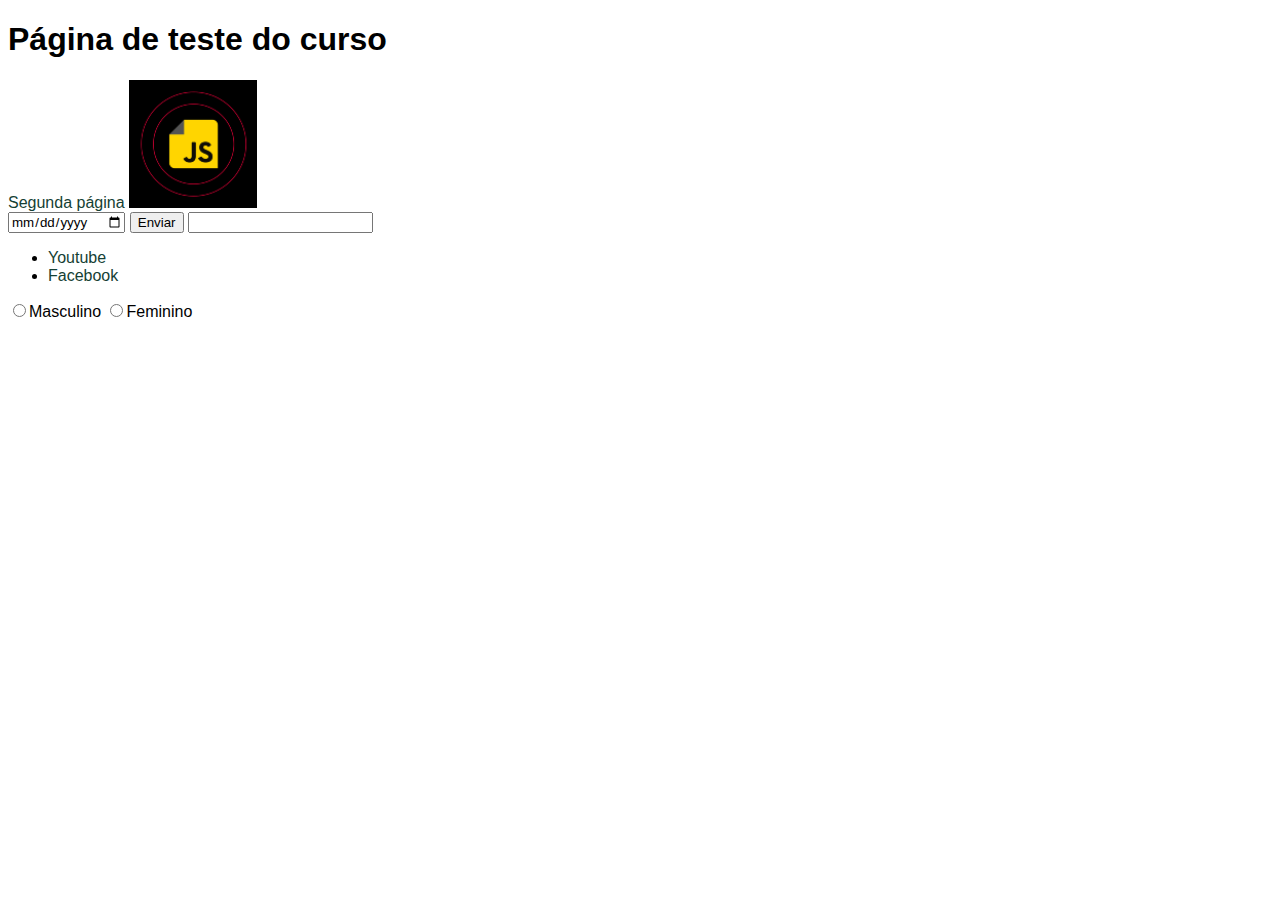
<file: aula00/index.html>
<!DOCTYPE html>
<html lang="pt-br">
  <head>
    <meta charset="UTF-8" />
    <meta http-equiv="X-UA-Compatible" content="IE=edge" />
    <meta name="viewport" content="width=device-width, initial-scale=1.0" />
    <title>Inicial</title>
    <link rel="stylesheet" href="estilos/style.css" />
  </head>
  <body>
    <h1>Página de teste do curso</h1>
    <a href="segundaPagina/segundaPagina.html"> Segunda página </a>
    <img src="img/exp1.png" alt="exp1" />
    <br />
    <form action="#">
      <input type="date" name="data" id="data" max="01-01-2023" />
      <input type="submit" value="Enviar" />
      <input type="text">
      <ul>
        <li><a href="https://www.youtube.com.br/" target="_blank">Youtube</a></li>
        <li><a href="https://www.facebook.com/" target="_blank">Facebook</a></li>
      </ul>
      <div>
        <input type="radio" name="sexo" id="masc"><label for="sexo">Masculino</label>
        <input type="radio" name="sexo" id="fem" class="clearfix"><label for="sexo">Feminino</label>
      </div>
    </form>
  </body>
</html>
</file>
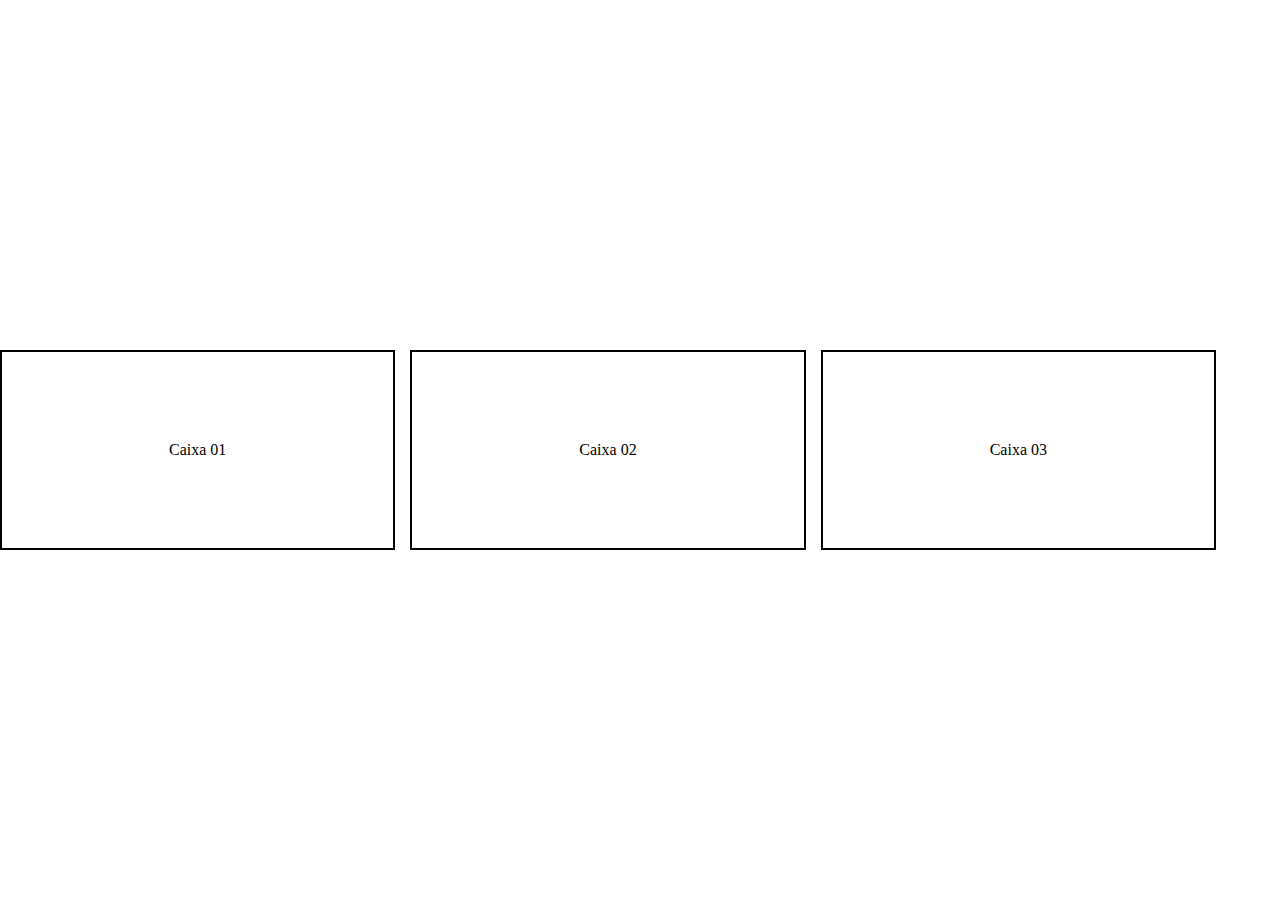
<file: aula00/aula 01 - flexbox/index.html>
<!DOCTYPE html>
<html lang="pt-br">

<head>
  <meta charset="UTF-8">
  <meta http-equiv="X-UA-Compatible" content="IE=edge">
  <meta name="viewport" content="width=device-width, initial-scale=1.0">
  <title>Aula de Flex Box</title>
  <link rel="stylesheet" href="style.css">
</head>

<body>
<div class="main-content">
  <div class="box-content item1">
    <p>Caixa 01</p>
  </div>
  <div class="box-content item2">
    <p>Caixa 02</p>
  </div>
  <div class="box-content item3">
    <p>Caixa 03</p>
  </div>
</div>
</body>
</html>
</file>
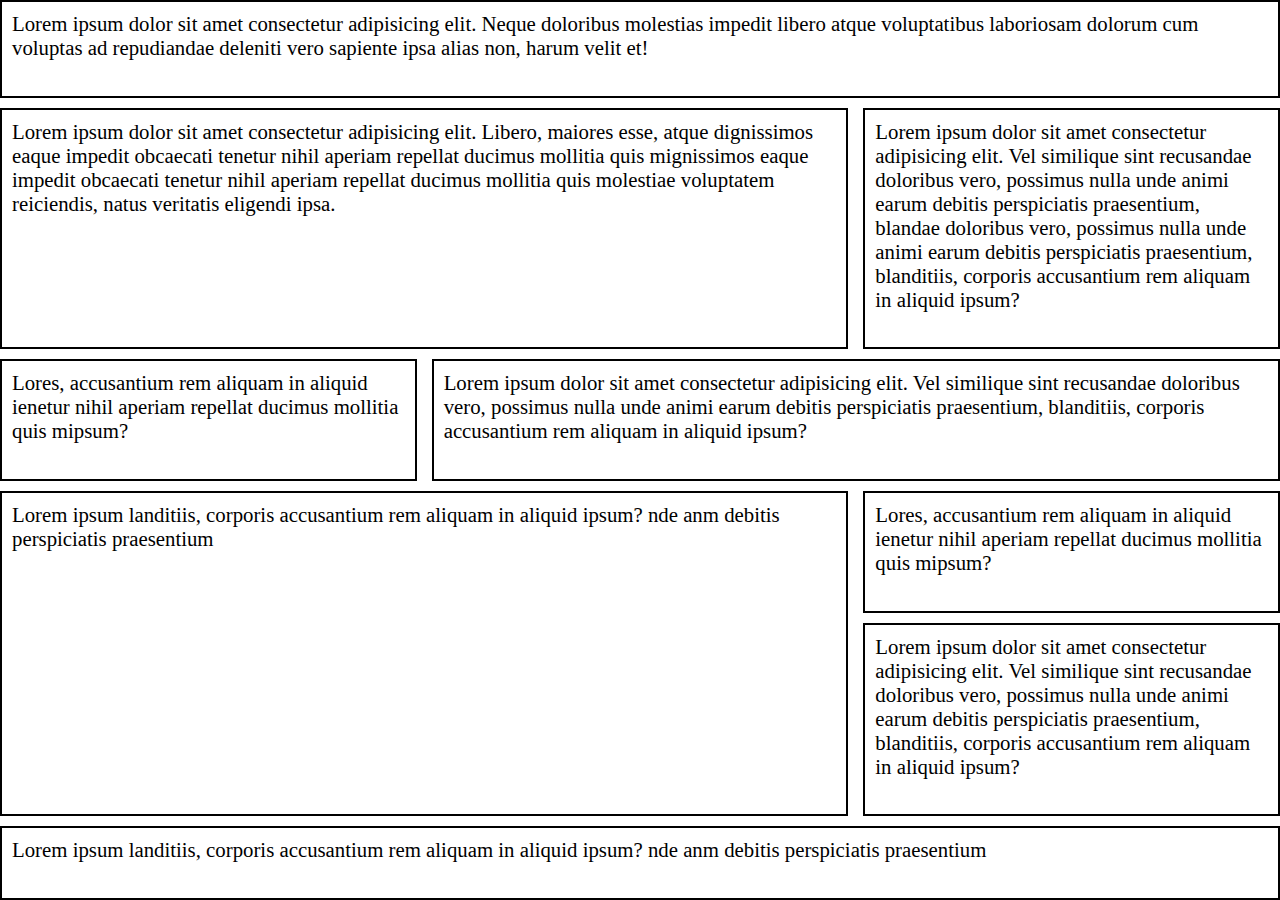
<file: aula00/aula 02 - grid/index.html>
<!DOCTYPE html>
<html lang="pt-br">

<head>
  <meta charset="UTF-8">
  <meta http-equiv="X-UA-Compatible" content="IE=edge">
  <meta name="viewport" content="width=device-width, initial-scale=1.0">
  <title>Aula de Grid</title>
  <link rel="stylesheet" href="style.css">
</head>

<body>
<div class="container">
  <div class="item item1">
    <p>Lorem ipsum dolor sit amet consectetur adipisicing elit. Neque doloribus molestias impedit libero atque voluptatibus laboriosam dolorum cum voluptas ad repudiandae deleniti vero sapiente ipsa alias non, harum velit et!</p>
  </div>
  <div class="item item2">
    <p>Lorem ipsum dolor sit amet consectetur adipisicing elit. Libero, maiores esse, atque dignissimos eaque impedit obcaecati tenetur nihil aperiam repellat ducimus mollitia quis mignissimos eaque impedit obcaecati tenetur nihil aperiam repellat ducimus mollitia quis molestiae voluptatem reiciendis, natus veritatis eligendi ipsa.</p>
  </div>
  <div class="item item3">
    <p>Lorem ipsum dolor sit amet consectetur adipisicing elit. Vel similique sint recusandae doloribus vero, possimus nulla unde animi earum debitis perspiciatis praesentium, blandae doloribus vero, possimus nulla unde animi earum debitis perspiciatis praesentium, blanditiis, corporis accusantium rem aliquam in aliquid ipsum?</p>
  </div>
  <div class="item item4">
    <p>Lores, accusantium rem aliquam in aliquid ienetur nihil aperiam repellat ducimus mollitia quis mipsum?</p>
  </div>
  <div class="item item5">
    <p>Lorem ipsum dolor sit amet consectetur adipisicing elit. Vel similique sint recusandae doloribus vero, possimus nulla unde animi earum debitis perspiciatis praesentium, blanditiis, corporis accusantium rem aliquam in aliquid ipsum?</p>
  </div>
  <div class="item item6">
    <p>Lorem ipsum landitiis, corporis accusantium rem aliquam in aliquid ipsum? nde anm debitis perspiciatis praesentium</p>
  </div>
  <div class="item item7">
    <p>Lores, accusantium rem aliquam in aliquid ienetur nihil aperiam repellat ducimus mollitia quis mipsum?</p>
  </div>
  <div class="item item8">
    <p>Lorem ipsum dolor sit amet consectetur adipisicing elit. Vel similique sint recusandae doloribus vero, possimus nulla unde animi earum debitis perspiciatis praesentium, blanditiis, corporis accusantium rem aliquam in aliquid ipsum?</p>
  </div>
  <div class="item item9">
    <p>Lorem ipsum landitiis, corporis accusantium rem aliquam in aliquid ipsum? nde anm debitis perspiciatis praesentium</p>
  </div>
</div>
</body>
</html>
</file>
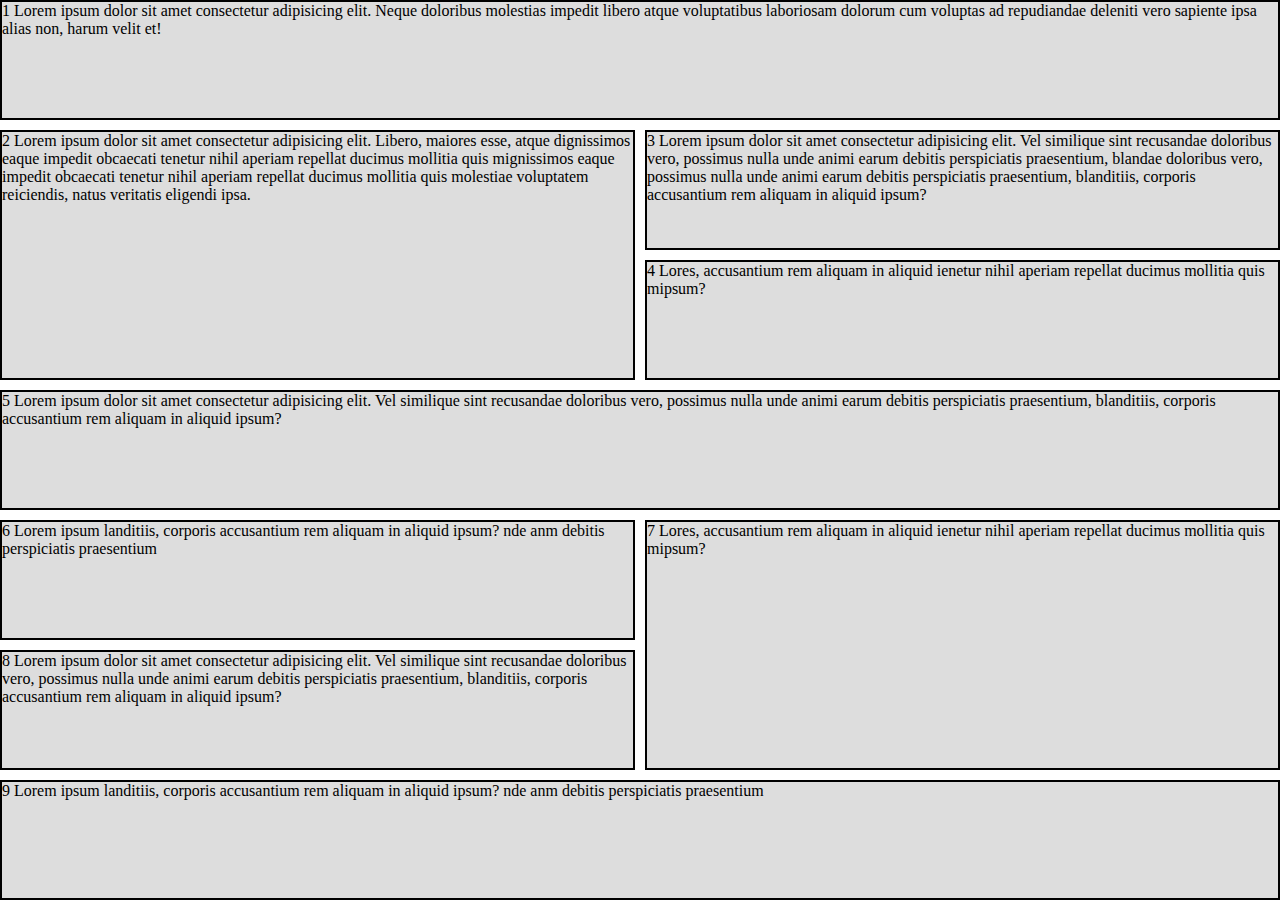
<file: aula00/aula03 - gridLinesColumn/index.html>
<!DOCTYPE html>
<html lang="pt-br">
<head>
   <meta charset="UTF-8">
   <meta http-equiv="X-UA-Compatible" content="IE=edge">
   <meta name="viewport" content="width=device-width, initial-scale=1.0">
   <title>Grid Linhas e Colunas</title>
   <link rel="stylesheet" href="style.css">
</head>
<body>
   <div class="container">
      <div class="item item1">
        <p>1 Lorem ipsum dolor sit amet consectetur adipisicing elit. Neque doloribus molestias impedit libero atque voluptatibus laboriosam dolorum cum voluptas ad repudiandae deleniti vero sapiente ipsa alias non, harum velit et!</p>
      </div>
      <div class="item item2">
        <p>2 Lorem ipsum dolor sit amet consectetur adipisicing elit. Libero, maiores esse, atque dignissimos eaque impedit obcaecati tenetur nihil aperiam repellat ducimus mollitia quis mignissimos eaque impedit obcaecati tenetur nihil aperiam repellat ducimus mollitia quis molestiae voluptatem reiciendis, natus veritatis eligendi ipsa.</p>
      </div>
      <div class="item item3">
        <p>3 Lorem ipsum dolor sit amet consectetur adipisicing elit. Vel similique sint recusandae doloribus vero, possimus nulla unde animi earum debitis perspiciatis praesentium, blandae doloribus vero, possimus nulla unde animi earum debitis perspiciatis praesentium, blanditiis, corporis accusantium rem aliquam in aliquid ipsum?</p>
      </div>
      <div class="item item4">
        <p>4 Lores, accusantium rem aliquam in aliquid ienetur nihil aperiam repellat ducimus mollitia quis mipsum?</p>
      </div>
      <div class="item item5">
        <p>5 Lorem ipsum dolor sit amet consectetur adipisicing elit. Vel similique sint recusandae doloribus vero, possimus nulla unde animi earum debitis perspiciatis praesentium, blanditiis, corporis accusantium rem aliquam in aliquid ipsum?</p>
      </div>
      <div class="item item6">
        <p>6 Lorem ipsum landitiis, corporis accusantium rem aliquam in aliquid ipsum? nde anm debitis perspiciatis praesentium</p>
      </div>
      <div class="item item7">
        <p>7 Lores, accusantium rem aliquam in aliquid ienetur nihil aperiam repellat ducimus mollitia quis mipsum?</p>
      </div>
      <div class="item item8">
        <p>8 Lorem ipsum dolor sit amet consectetur adipisicing elit. Vel similique sint recusandae doloribus vero, possimus nulla unde animi earum debitis perspiciatis praesentium, blanditiis, corporis accusantium rem aliquam in aliquid ipsum?</p>
      </div>
      <div class="item item9">
        <p>9 Lorem ipsum landitiis, corporis accusantium rem aliquam in aliquid ipsum? nde anm debitis perspiciatis praesentium</p>
      </div>
    </div>
</body>
</html>
</file>
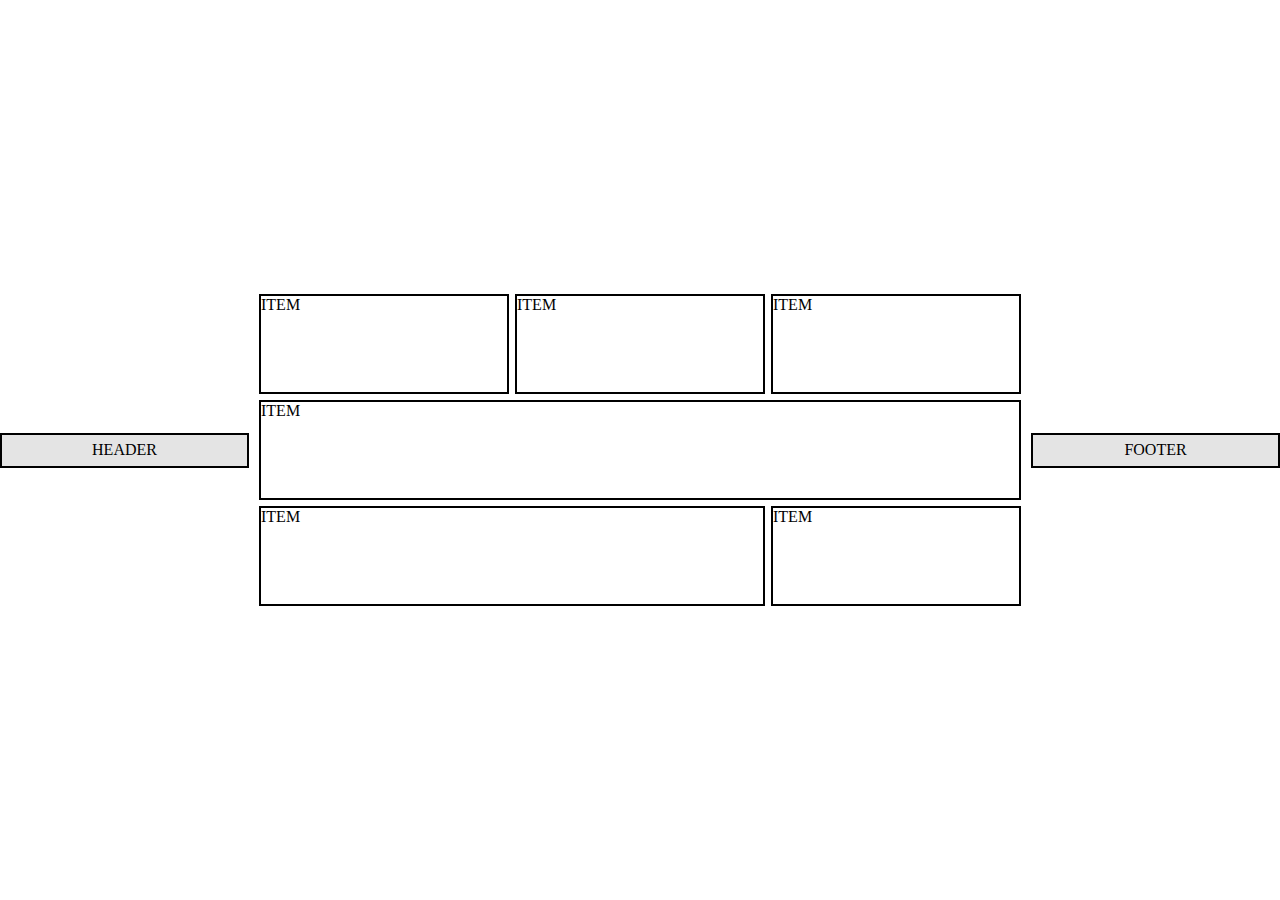
<file: aula00/aula03 - gridLinesColumn03/index.html>
<!DOCTYPE html>
<html lang="en">
<head>
   <meta charset="UTF-8">
   <meta http-equiv="X-UA-Compatible" content="IE=edge">
   <meta name="viewport" content="width=device-width, initial-scale=1.0">
   <title>Grid 03 responsivo</title>
   <link rel="stylesheet" href="style.css">
</head>
<body>
   <div class="box">
      <header class="header"><p>HEADER</p></header>
      <section class="container">
         <div class="item item1"><p>ITEM</p></div>
         <div class="item item2"><p>ITEM</p></div>
         <div class="item item3"><p>ITEM</p></div>
         <div class="item item4"><p>ITEM</p></div>
         <div class="item item5"><p>ITEM</p></div>
         <div class="item item6"><p>ITEM</p></div>
      </section>
      <footer class="footer"><p>FOOTER</p></footer>
   </div>
</body>
</html>
</file>
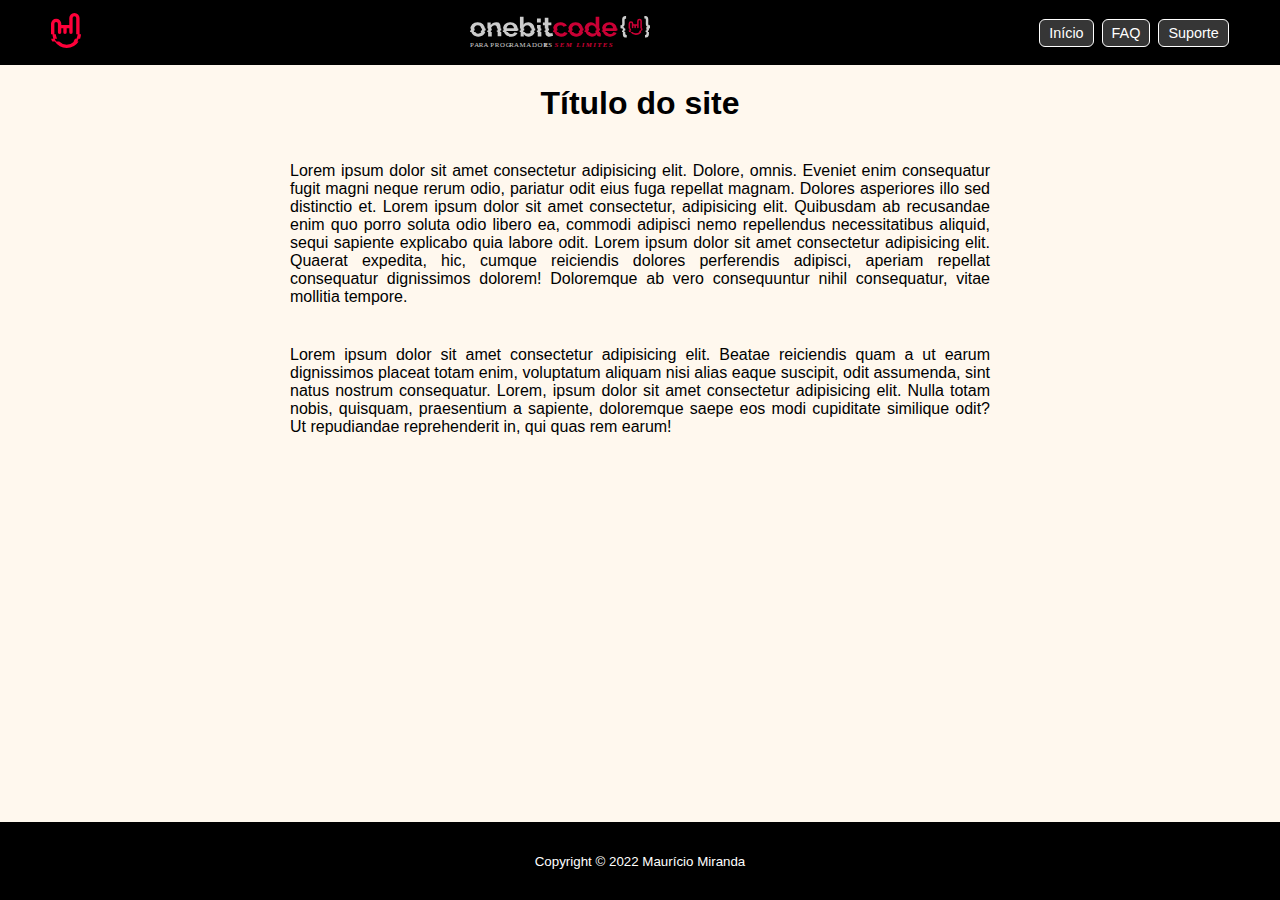
<file: aula00/ex01 - flexbox/index.html>
<!DOCTYPE html>
<html lang="pt-br">
<head>
   <meta charset="UTF-8">
   <meta http-equiv="X-UA-Compatible" content="IE=edge">
   <meta name="viewport" content="width=device-width, initial-scale=1.0">
   <title>Exercício de fixação #01</title>
   <link rel="stylesheet" href="style.css">
</head>
<body>
   <header>
      <nav class="nav-content">
         <div class="nav-item nav-icon"><img src="img/iconrock-red.svg" alt=""></div>
         <div class="nav-item nav-logo"><a href="index.html"><img src="img/logo-onebitcode.svg" alt=""></a></div>
         <div class="nav-item nav-menu">
               <a href="">Início</a>
               <a href="">FAQ</a>
               <a href="">Suporte</a>
         </div>
      </nav>
   </header>
   <main>
      <h1>Título do site</h1>
      <p class="main-text">Lorem ipsum dolor sit amet consectetur adipisicing elit. Dolore, omnis. Eveniet enim consequatur fugit magni neque rerum odio, pariatur odit eius fuga repellat magnam. Dolores asperiores illo sed distinctio et. Lorem ipsum dolor sit amet consectetur, adipisicing elit. Quibusdam ab recusandae enim quo porro soluta odio libero ea, commodi adipisci nemo repellendus necessitatibus aliquid, sequi sapiente explicabo quia labore odit. Lorem ipsum dolor sit amet consectetur adipisicing elit. Quaerat expedita, hic, cumque reiciendis dolores perferendis adipisci, aperiam repellat consequatur dignissimos dolorem! Doloremque ab vero consequuntur nihil consequatur, vitae mollitia tempore.</p>
      <p class="main-text">Lorem ipsum dolor sit amet consectetur adipisicing elit. Beatae reiciendis quam a ut earum dignissimos placeat totam enim, voluptatum aliquam nisi alias eaque suscipit, odit assumenda, sint natus nostrum consequatur. Lorem, ipsum dolor sit amet consectetur adipisicing elit. Nulla totam nobis, quisquam, praesentium a sapiente, doloremque saepe eos modi cupiditate similique odit? Ut repudiandae reprehenderit in, qui quas rem earum!</p>
   </main>
   <footer class="footer-content">
      <p><small>Copyright © 2022 Maurício Miranda</small></p>
   </footer>
</body>
</html>
</file>
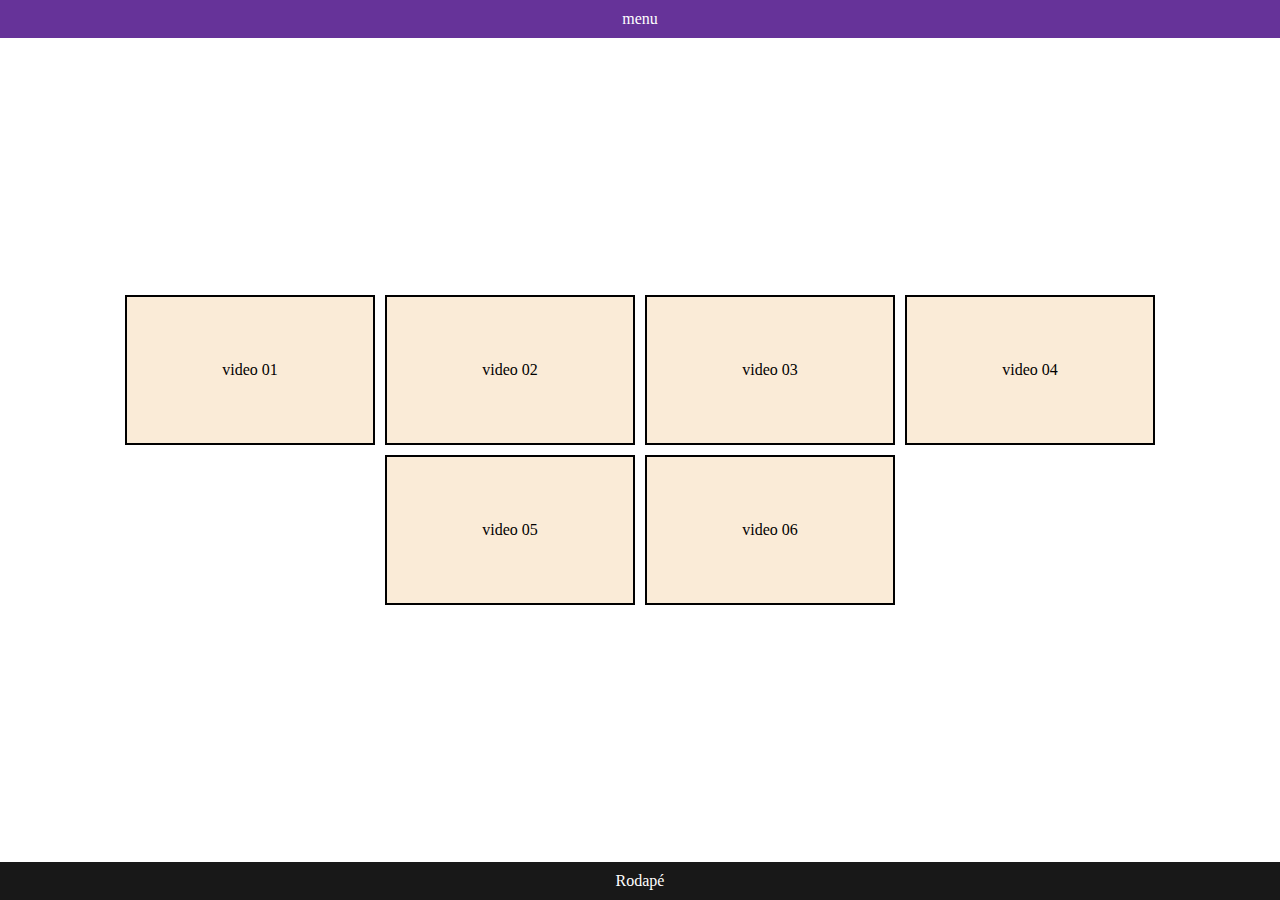
<file: aula00/ex02 - youtubepage/index.html>
<!DOCTYPE html>
<html lang="pt-br">
<head>
   <meta charset="UTF-8">
   <meta http-equiv="X-UA-Compatible" content="IE=edge">
   <meta name="viewport" content="width=device-width, initial-scale=1.0">
   <title>Youtube</title>
   <link rel="stylesheet" href="style.css">
</head>
<body>
   <header class="menu-box">
      <div>menu</div>
   </header>
<!--    <div class="container"> -->
      <main class="main-box">
         <div class="item-content">video 01</div>
         <div class="item-content">video 02</div>
         <div class="item-content">video 03</div>
         <div class="item-content">video 04</div>
         <div class="item-content">video 05</div>
         <div class="item-content">video 06</div>
      </main>
<!--    </div> -->
   <footer>
      <div class="footer-box">Rodapé</div>
   </footer>
   
</body>
</html>
</file>
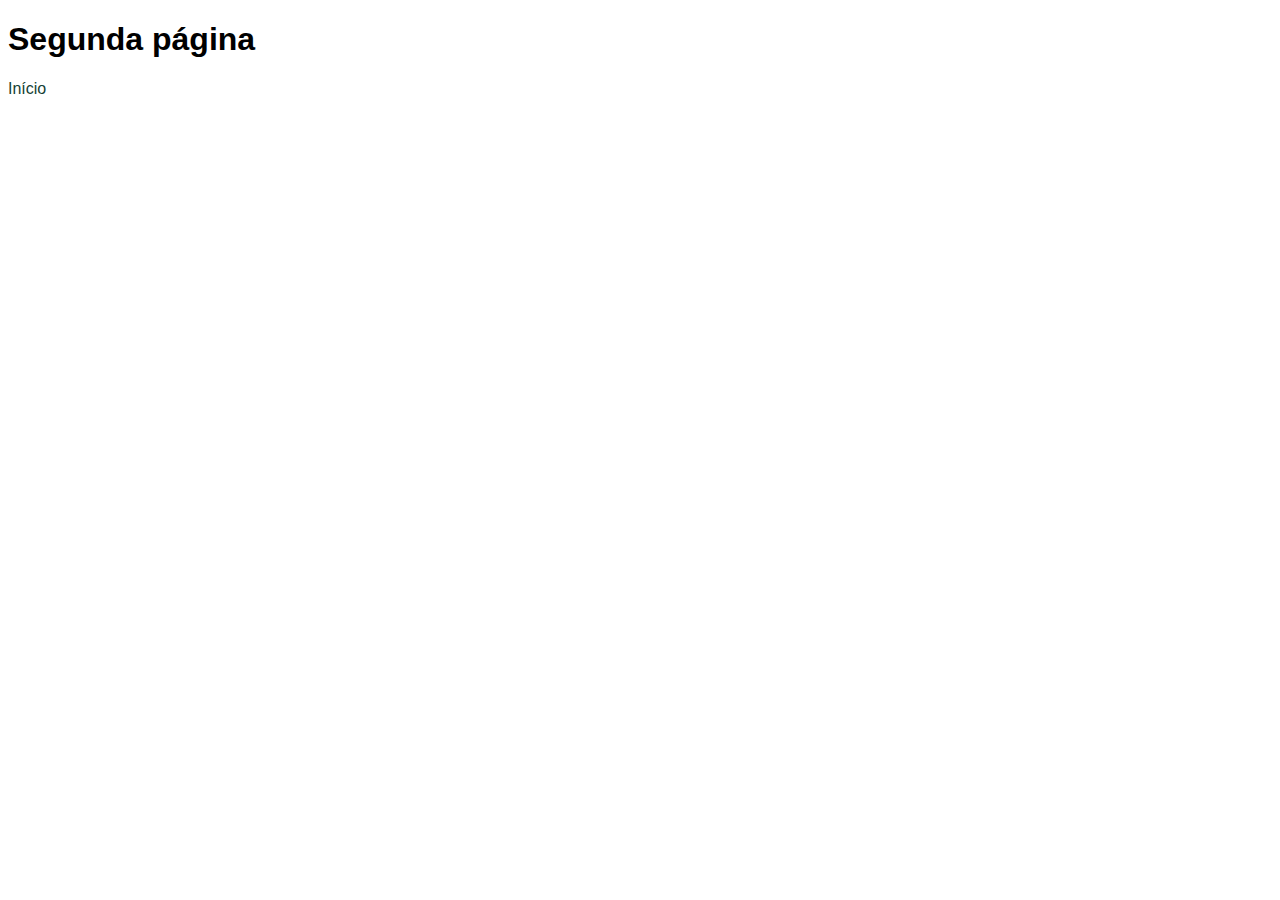
<file: aula00/segundaPagina/segundaPagina.html>
<!DOCTYPE html>
<html lang="pt-br">
  <head>
    <meta charset="UTF-8" />
    <meta http-equiv="X-UA-Compatible" content="IE=edge" />
    <meta name="viewport" content="width=device-width, initial-scale=1.0" />
    <title>Segunda página</title>
    <link rel="stylesheet" href="../estilos/style.css" />
  </head>
  <body>
    <h1>Segunda página</h1>
    <a href="../index.html">Início</a>
  </body>
</html>
</file>
<file: aula00/estilos/style.css>
* {
  font-family: Arial, Helvetica, sans-serif;
}

h1:: {
    float: left;
    font-size: 2em;
    font-weight: bold;
    font-family: cursive;
    padding-right: 2px;
}


a:link {
  color: rgb(21, 63, 52);
}

a:visited {color: rgb(84, 184, 150);}

a:hover {
  color: blueviolet;
}

a {
  text-decoration: none;
}

input[type=radio]:checked{
  color: brown;
}

.clearfix:after {
  content: "";
  display: block;
  clear: both;
  visibility: hidden;
  font-size: 0;
  height: 0;
  }

.clearfix {
 *display: inline-block;
 _height: 1%;
}
</file>
<file: aula00/aula 01 - flexbox/style.css>
@charset "UTF-8";

* {
   margin: 0;
   padding: 0;
   box-sizing: border-box;
}

.main-content {
   width: 95vw;
   height: 100vh;
   display: flex;
   gap: 0 15px;   /* tipo um margin. Tem tb só gap: 0px 10px; ou col-gap  */
   justify-content: center;
   align-items: center;  /* vai centralizar na direção oposta do justify-content:center. pode-se usar o align-itens: stretch para esticar o elemento por toda a tela */
   flex-wrap: wrap;
}

.box-content {
   padding: 20px;
   border: 2px solid black;
   height: 200px;
   display: flex;
   justify-content: center;
   align-items: center;
   flex-basis: 200px;  /* mesma função do min-width */
   flex-grow: 1; /* os itens esticam para preencher a tela. Usando junto com o flex-wrap ele reduz o tamanho do elemento antes de quebrar. Se usar o flex-grow apenas em 1 item, ele vai ficar maior que os demais */
}

.item1 {
   flex-shrink: 2;  /* Ele diminui mais rápido que os demais itens, quando a tela reduzir para evitar quebra de tela. Nesse caso, pode ser que não compense usá-lo com o flex-wrap */
   /* dá pra usar também o "flex: x y z(px)", onde xyz é o flex-grow flex-shrink e flex-basis */
}



.item2 {

}

.item3 {

}
</file>
<file: aula00/aula 02 - grid/style.css>
@charset "UTF-8";

* {
   margin: 0;
   padding: 0;
   box-sizing: border-box;
}

.container {
   width: 100vw;
   height: 100vh;
   display: grid;
   grid-template-columns: repeat(3, 1fr); /* cria 3 colunas com 1frame cada */
   gap: 10px 15px;
/* grid-template-rows: repeat(3,1fr);  cria 3 linhas com 1frame cada */
   /* grid-auto-rows: minmax(150px, 100%); */
}

.item {
   border: 2px solid black;
   width: 100%;
   padding: 10px;
}

.item > p {
   font-size: 1.3em;
}

.item1 {
   grid-column: 1/4; /* significa que o item1 irá ocupar da coluna 1 à 4 */
}

.item2 {
   grid-column: 1/3;
}

.item5 {
   grid-column: 2/4;
}

.item6 {
   grid-column: 1/3;
   grid-row: 4/6; /* significa que o item1 irá ocupar da linha 4 à 6 */
}

.item8 {
   grid-column: 3/4;
}

.item9 {
   grid-column: 1/4;
}
</file>
<file: aula00/aula03 - gridLinesColumn/style.css>
@charset "UTF-8";

* {
   padding: 0;
   margin: 0;
}

.container {
   display: grid;
   height: 100vh;
   width: 100vw;
   grid-template-columns: repeat(2, 1fr);
   gap: 10px;
   grid-auto-rows: minmax(80px,auto);
}

.item {
   border: 2px solid black;
   background-color: rgb(221, 221, 221);
}

.item1 {
   grid-column: 1/3;
}

.item2 {
   grid-row: 2/4;
}

.item5 {
   grid-column: 1/3;
}

.item7 {
   grid-row: 5/7;
   grid-column: 2;
}



.item9 {
   grid-column: 1/3;
}
</file>
<file: aula00/aula03 - gridLinesColumn03/style.css>
@charset "UTF-8";

* {
   padding: 0;
   margin: 0;
   box-sizing: border-box;
}


.box {
   display: flex;
   height: 100vh;
   align-items: center;
}

.header, .footer {
   width: 100vw;
   height: 35px;
   border: 2px solid black;
   display: flex;
   justify-content: center;
   align-items: center;
   background-color: rgb(228, 228, 228);
}

.container {
   display: grid;
   gap: 6px;
   margin: 10px;
   grid-auto-rows: minmax(100px, auto);
   grid-template-areas:
   "item1 item2 item3"
   "item4 item4 item4"
   "item5 item5 item6" ;
   flex: 1 0 auto;
   column
}

.item {
   border: 2px solid black;
}

.item1 {
   grid-area: item1;
   min-width: 250px;
}

.item2 {
   grid-area: item2;
   min-width: 250px;
}

.item3 {
   grid-area: item3;
   min-width: 250px;
}

.item4 {
   grid-area: item4;
}

.item5 {   
   grid-area: item5; 
   min-width: 350px;
}

.item6 {
   grid-area: item6;
   min-width: 250px;
}


@media(max-width: 780px) {
   .container {
      grid-template-areas:
      "item1 item1 item1"
      "item2 item2 item2"
      "item3 item3 item3"
      "item4 item4 item4"
      "item5 item5 item6" ;
   }
}

@media(max-width: 630px) {
   .container {
      grid-template-areas:
      "item1 item1 item1"
      "item2 item2 item2"
      "item3 item3 item3"
      "item4 item4 item4"
      "item5 item5 item5"
      "item6 item6 item6";
   }
}

@media(max-width: 370px) {
   .item5{
      min-width: auto;
   }
}
</file>
<file: aula00/ex01 - flexbox/style.css>
@charset "UTF-8";

* {
   padding: 0;
   margin: 0;
   font-family: Verdana, Geneva, Tahoma, sans-serif;
   box-sizing: border-box;
}


body {
   min-height: 100vh;
   display: flex;
   flex-direction: column;
}

/* CONFIGS DO HEADER */

.nav-content {
   padding: 12px 4%;
   display: flex;
   flex-direction: row;
   background-color: black;
   justify-content: space-between;
   align-items: center; 
}

.nav-icon {
   width: 30px;
}

.nav-logo {
   width: 180px;
   padding-top: 4px;
}

.nav-menu {
   display: flex;
   flex-direction: row;
   gap: 3px 8px;
   align-items: center;
}

/* .nav-icon {
   margin-left: 30px;
   margin-top: 5px;
} */

.nav-menu a {
   background-color: rgba(255, 255, 255, 0.212);
   border: 1px solid white;
   border-radius: 6px;
   padding: 5px 9px;
   text-decoration: none;
   color: white;
   font-size: 0.9em;
}

.nav-menu a:hover {
   border-color: red;
   transition: 0.4s;
}

/* CONFIGS DO MAIN */

main {
   display: flex;
   flex-direction: column;
   align-items: center;
   flex: 1 0 200px;
   background-color: rgb(255, 248, 238);
}

h1 {
   text-align: center;
   padding: 20px;
}

.main-text {
   text-align: justify;
   margin: 20px;
   max-width: 700px;
   display: flex;
   align-items: center;
}



/* CONFIGS DO FOOTER */

.footer-content {
   background-color: black;
   color: white;
   display: flex;
   justify-content: center;
   padding: 30px;
}

@media (max-width: 400px) {
   .main-text {
      font-size: 0.9em;
   }

   .nav-icon {
      display: none;
   }
}
</file>
<file: aula00/ex02 - youtubepage/style.css>
@charset "UTF-8";

* {
   padding: 0;
   margin: 0;
   box-sizing: border-box;
}

body {
   height: 100vh;
   display: flex;
   flex-direction: column;
}

/* .container {
   display: flex;
   flex-direction: column;
   flex: 1 0 400px;
   justify-content: center;
   align-items: center;
} */

/* MENU CONFIG */
.menu-box {
   display: flex;
   justify-content: center;
   background-color: rebeccapurple;
   color: white;
   padding: 10px 0;
}

.main-box {
   display: flex;
   flex: 1 0 400px; /* O item 1)ocupar a tela 2) Não diminuir 3) Ter um basis de 400px. Isso é bem útil para fazer o body ocupar a tela e manter o header e footer do mesmo tamanho. */
   gap: 10px;   /* tipo um margin, mas só coloca margem entre os itens */
   justify-content: center;  /* centralizar conteúdo na horizontal (ou vice versa) */
   /* align-items: center; */ /* centralizar conteúdo na vertical (ou vice versa) */
   flex-wrap: wrap;    /* para criar quebra de conteúdo quando a página diminuir */
   padding: 10px 0;
   align-content: center;  /* para o conteúdo ficar próximo */
}

.item-content {
   flex-basis: 250px;  /* tipo o width */
   height: 150px;
   border: 2px solid black;
   background-color: antiquewhite;
   display: flex;
   justify-content: center;
   align-items: center;
   max-width: 95vw;
}

.footer-box {
   background-color: rgb(24, 24, 24);
   padding: 10px 0;
   color: white;
   text-align: center;
}
</file>
